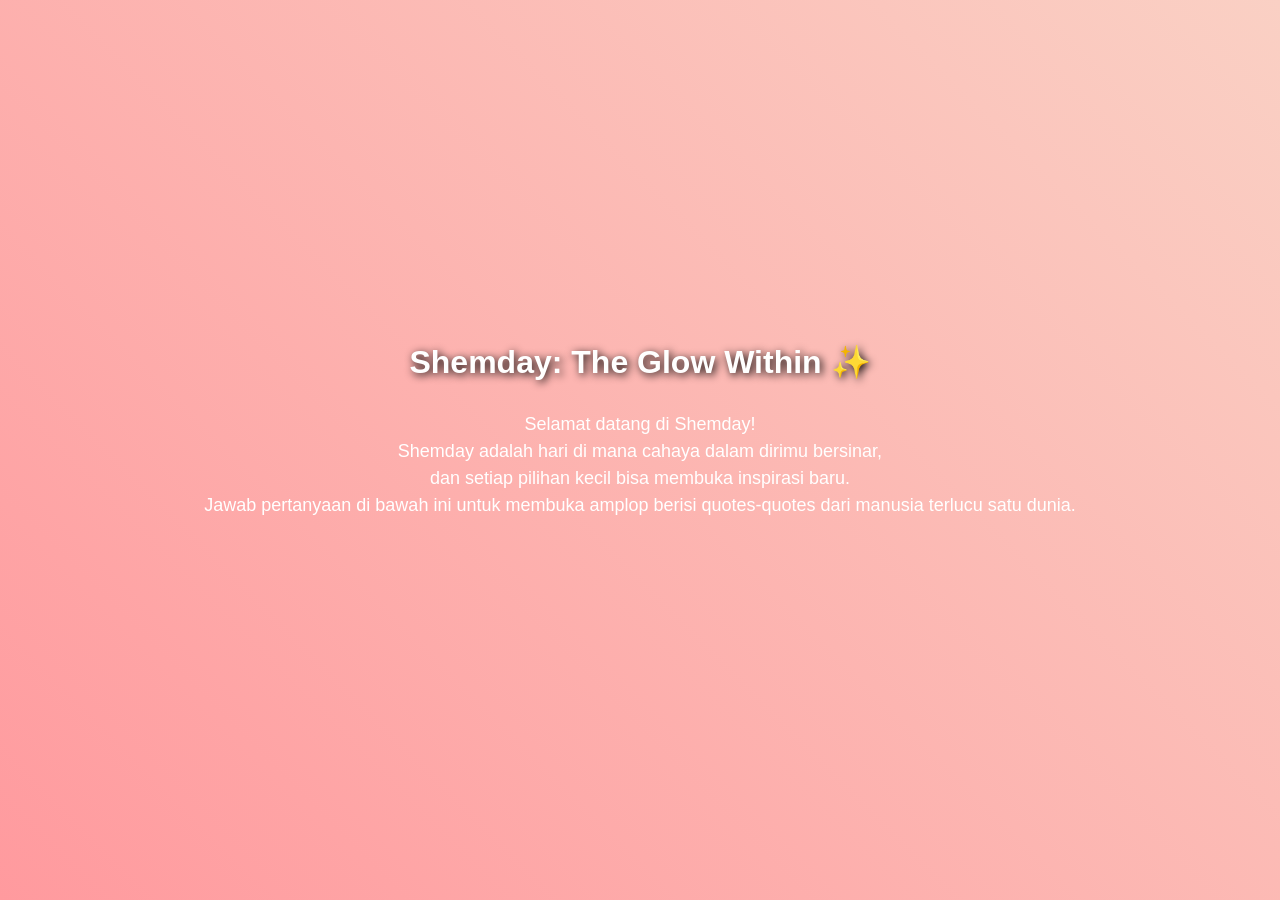
<file: index.html>
<!DOCTYPE html>
<html lang="id">
<head>
<meta charset="UTF-8">
<title>Shemday: The Glow Within</title>
<link rel="stylesheet" href="style.css">
</head>
<body>

<h1>Shemday: The Glow Within ✨</h1>

<div class="description" id="description">
Selamat datang di Shemday! <br>
Shemday adalah hari di mana cahaya dalam dirimu bersinar, <br>
dan setiap pilihan kecil bisa membuka inspirasi baru. <br>
Jawab pertanyaan di bawah ini untuk membuka amplop berisi quotes-quotes dari manusia terlucu satu dunia.
</div>

<div class="question" id="question" style="display:none;"></div>
<div class="options" id="options" style="display:none;"></div>

<div class="amplop" id="amplop" style="display:none;" onclick="bukaAmplop()"></div>
<div class="quote" id="quote"></div>

<script src="script.js"></script>
</body>
</html>
</file>
<file: style.css>
body {
  font-family: 'Arial', sans-serif;
  text-align: center;
  margin: 0;
  padding: 0;
  height: 100vh;
  display: flex;
  flex-direction: column;
  justify-content: center;
  align-items: center;
  transition: background 1s ease;
  background: linear-gradient(45deg, #ff9a9e, #fad0c4);
}

h1 {
  color: #fff;
  text-shadow: 2px 2px 8px #000;
  margin-bottom: 10px;
}

.description, .question, .options, .quote {
  margin: 20px;
  color: #fff;
}

.description {
  font-size: 18px;
  max-width: 80%;
  line-height: 1.5;
}

button {
  margin: 5px;
  padding: 12px 24px;
  border: none;
  border-radius: 12px;
  cursor: pointer;
  font-size: 16px;
  font-weight: bold;
  background: rgba(255,255,255,0.2);
  color: #fff;
  transition: transform 0.2s, box-shadow 0.3s;
  text-shadow: 1px 1px 2px #000;
}

button:hover {
  transform: scale(1.1);
  box-shadow: 0 0 15px #fff;
}

.quote {
  font-size: 22px;
  font-weight: bold;
  max-width: 80%;
  opacity: 0;
  transition: opacity 2s ease-in;
  text-shadow: 2px 2px 6px #000;
}

.amplop {
  width: 120px;
  height: 80px;
  background: #fff;
  border-radius: 12px;
  margin: 20px auto;
  position: relative;
  cursor: pointer;
  transition: transform 0.5s;
  box-shadow: 0 5px 15px rgba(0,0,0,0.3);
}

.amplop::before {
  content: "";
  position: absolute;
  top: 0; left: 0;
  width: 100%;
  height: 100%;
  background: #fff;
  clip-path: polygon(0 0, 50% 50%, 100% 0, 100% 100%, 0 100%);
  transition: clip-path 1s ease-in-out;
}

.amplop.open::before {
  clip-path: polygon(0 0, 0 0, 100% 0, 100% 0, 0 0);
}

#mainLagiBtn {
  margin-top: 20px;
  padding: 12px 24px;
  border: none;
  border-radius: 12px;
  cursor: pointer;
  font-size: 16px;
  font-weight: bold;
  background: rgba(255,255,255,0.3);
  color: #fff;
  transition: transform 0.2s, box-shadow 0.3s;
  text-shadow: 1px 1px 2px #000;
}

#mainLagiBtn:hover {
  transform: scale(1.1);
  box-shadow: 0 0 20px #fff;
}}
</file>
